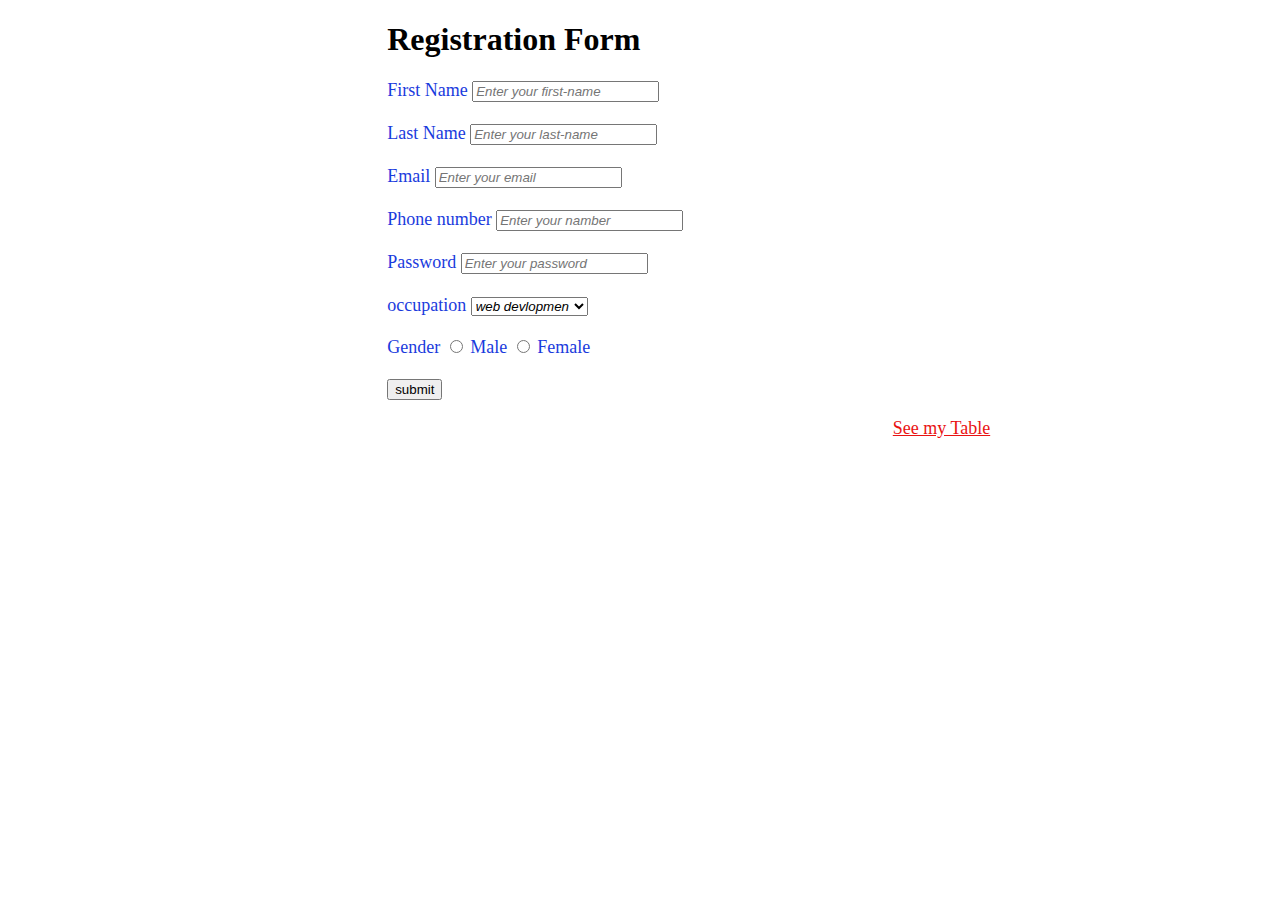
<file: index.html>
<!DOCTYPE html>
<html lang="en">

<head>
    <meta charset="UTF-8" />
    <meta name="viewport" content="width=device-width, initial-scale=1.0" />
    <title>Registration Form</title>
    <link rel="stylesheet" href="style.css" />
</head>

<body>
     
        <h1> Registration Form</div>
        <br /> 
    </h1>
    <form action="">
        <div class="form">
            <label for="fname">First Name</label>
            <input type="text" id="fname" placeholder="Enter your first-name" /><br />
            <br />
            <label for="lname">Last Name</label>
            <input type="text" id="lname" placeholder="Enter your last-name" /><br />
            <br />
            <label for="Email">Email</label>
            <input type="email" id="Email" placeholder="Enter your email" /><br /><br />
            <label for="namber">Phone number</label>
            <input type="number" id="namber" placeholder="Enter your namber" ><br><br>
            <label for="password">Password</label>
            <input type="password" id="password" placeholder="Enter your password" /><br /><br />
            <label for="occupation">occupation</label>
            <select name="" id="occupation">
            <option value="">web devlopmen</option>
            <option value="">app devlopment</option>
            <option value="">networking</option>
            <option value="">Hardware</option>
            <option value="">graphich design</option></select><br><br>
            <label for="#">Gender</label>
            <input type="radio" name="gender" id="m" />
            <label for="m">Male</label>
            <input type="radio" name="gender" id="f" />
            <label for="f">Female</label><br><br>
        </div>
    </form>
    <div class="submit"><button>submit</button></div><br>
    <a href="Table.html">See my Table</a>
</body>

</html>
</file>
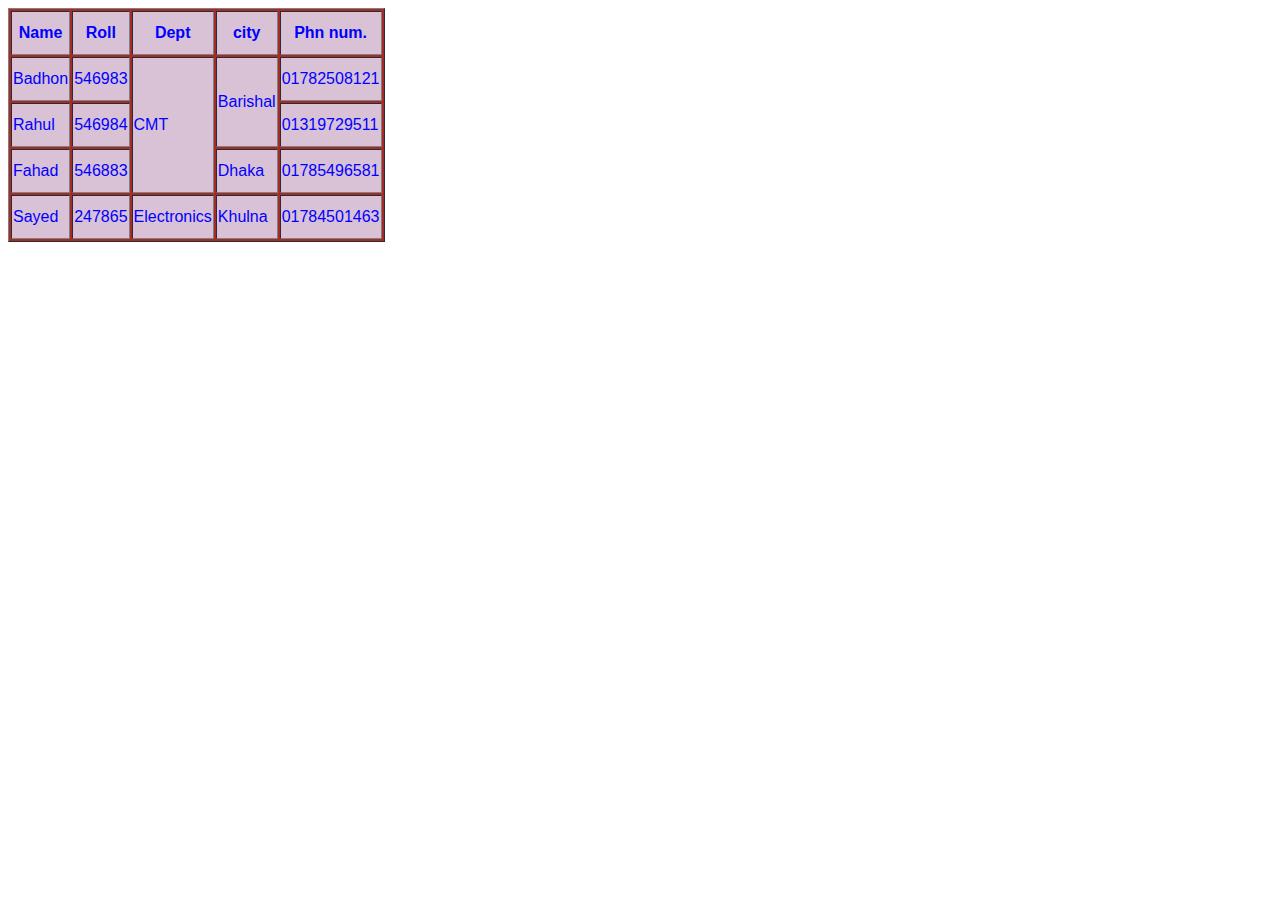
<file: Table.html>
<!DOCTYPE html>
<html lang="en">
<head>
    <meta charset="UTF-8">
    <meta name="viewport" content="width=device-width, initial-scale=1.0">
    <title>Table</title>
    <style>
    table,th,td{
        background-color: rgb(217, 193, 214);
        line-height: 40px;
        font-family:  sans-serif;
        color: blue;

    }
    table,td:hover{
        color: rgb(0, 0, 0);
        background-color: brown;
        cursor: move;

    }

    </style>
</head> 
<body>
    <div class="table">
       <table border="1">
            <thead>
                <th>Name</th>
                <th>Roll</th>
                <th>Dept</th>
                <th>city</th>
                <th>Phn num.</th>
            </thead>
            <tbody>
                <tr>
                    <td>Badhon</td>
                    <td>546983</td>
                    <td rowspan="3">CMT</td>
                    <td rowspan="2">Barishal</td>
                    <td>01782508121</td>
                </tr>
                <tr>
                    <td>Rahul</td>
                    <td>546984</td>
                    <td>01319729511</td>
                </tr>
                <tr>
                    <td>Fahad</td>
                    <td>546883</td>
                    <td>Dhaka</td>
                    <td>01785496581</td>
                </tr>
                <tr>
                    <td>Sayed</td>
                    <td>247865</td>
                    <td>Electronics</td>
                    <td>Khulna</td>
                    <td>01784501463</td>
                </tr>
            </tbody>
        </table>
    </div>
</body>
</html>
</file>
<file: style.css>
h1{
   margin-left: 30%;;
   
} 
#fname{
  font-style: italic;
  
}
#lname{
  font-style: italic;
}
#Email{
  font-style: italic;
}
#namber{
  font-style: italic;
}
#password{
  font-style: italic;

}
#occupation{
  font-style: italic;
}
label{
  color: rgb(26, 59, 221);
}
body{
   
}
.form{
  margin-left: 30%;
 font-size: large;
   
}
.submit{
  margin-left: 30%;
     
}
a{
  text-decoration:underline;
   margin-left:70%;
   font-size:  large;
   color: rgb(233, 18, 18);
}
</file>
